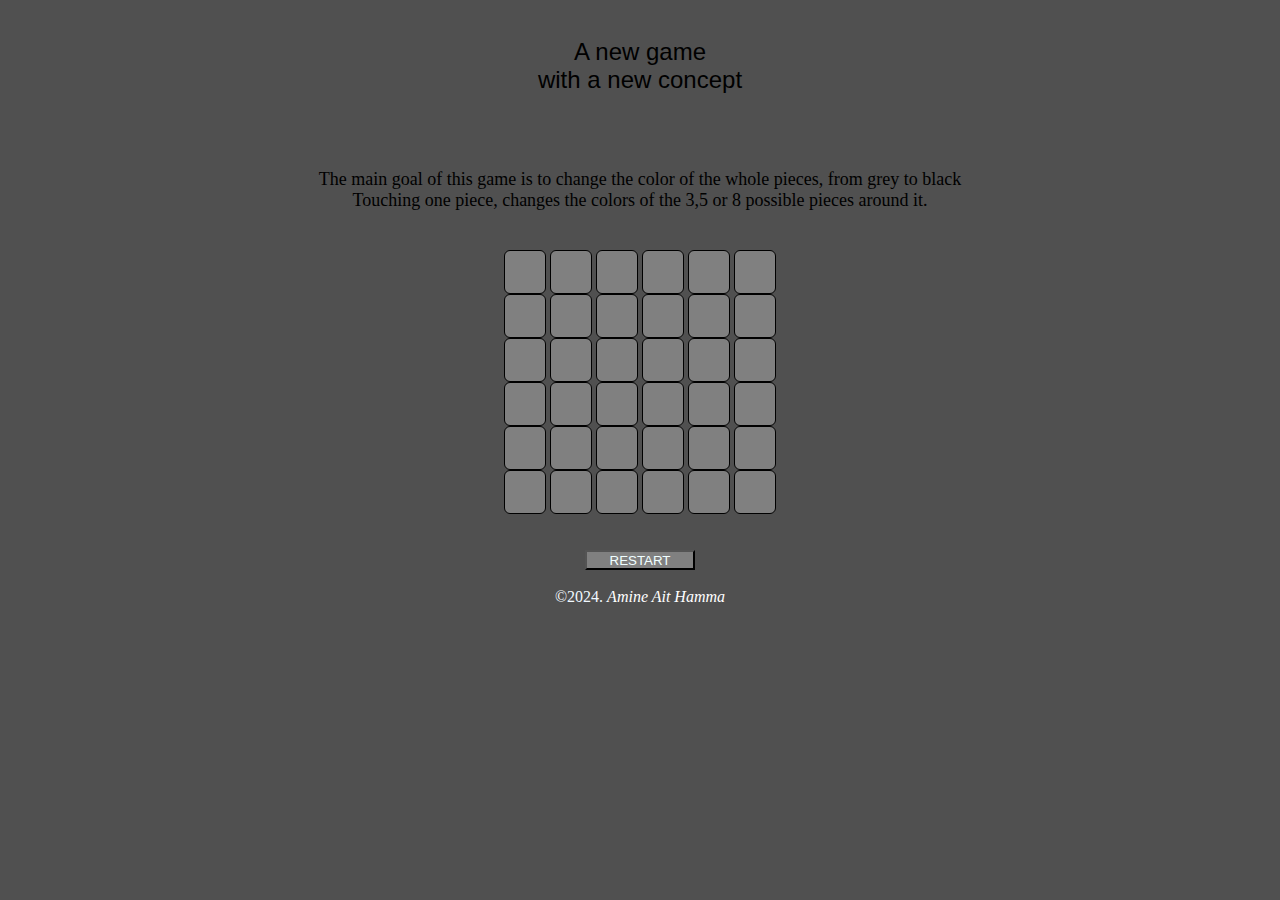
<file: index.html>
<!DOCTYPE html>
<html lang="en">

<head>
    <meta charset="UTF-8">
    <meta http-equiv="X-UA-Compatible" content="IE=edge">
    <meta name="viewport" content="width=device-width, initial-scale=1.0">
    <title>Ping Game</title>
    <link rel="stylesheet" href="pinggame.css">
</head>

<body>
    <header>
        <p class="ins"> A new game<br> with a new
            concept
        </p> <br><br><br>
        <p class="text_2"><br>
            The main goal of this game is to <span class="span">change the color</span>
            of the whole pieces, from grey to black<br>
            Touching one piece, changes the colors of the 3,5 or 8 possible pieces around it.<br>
            <br>
        </p>
        <br>
    </header>
    <main>
        <div class="container">
            <input type="s" id="a1" readonly onclick="touch_a1();win()">
            <input id="a2" readonly onclick="touch_a2();win()">
            <input id="a3" readonly onclick="touch_a3();win()">
            <input id="a4" readonly onclick="touch_a4();win()">
            <input id="a5" readonly onclick="touch_a5();win()">
            <input id="a6" readonly onclick="touch_a6();win()">
            <br>
            <input id="b1" readonly onclick="touch_b1();win()">
            <input id="b2" readonly onclick="touch_b2();win()">
            <input id="b3" readonly onclick="touch_b3();win()">
            <input id="b4" readonly onclick="touch_b4();win()">
            <input id="b5" readonly onclick="touch_b5();win()">
            <input id="b6" readonly onclick="touch_b6();win()">
            <br>
            <input id="c1" readonly onclick="touch_c1();win()">
            <input id="c2" readonly onclick="touch_c2();win()">
            <input id="c3" readonly onclick="touch_c3();win()">
            <input id="c4" readonly onclick="touch_c4();win()">
            <input id="c5" readonly onclick="touch_c5();win()">
            <input id="c6" readonly onclick="touch_c6();win()">
            <br>
            <input id="d1" readonly onclick="touch_d1();win()">
            <input id="d2" readonly onclick="touch_d2();win()">
            <input id="d3" readonly onclick="touch_d3();win()">
            <input id="d4" readonly onclick="touch_d4();win()">
            <input id="d5" readonly onclick="touch_d5();win()">
            <input id="d6" readonly onclick="touch_d6();win()">
            <br>
            <input id="e1" readonly onclick="touch_e1();win()">
            <input id="e2" readonly onclick="touch_e2();win()">
            <input id="e3" readonly onclick="touch_e3();win()">
            <input id="e4" readonly onclick="touch_e4();win()">
            <input id="e5" readonly onclick="touch_e5();win()">
            <input id="e6" readonly onclick="touch_e6();win()">
            <br>
            <input id="f1" readonly onclick="touch_f1();win()">
            <input id="f2" readonly onclick="touch_f2();win()">
            <input id="f3" readonly onclick="touch_f3();win()">
            <input id="f4" readonly onclick="touch_f4();win()">
            <input id="f5" readonly onclick="touch_f5();win()">
            <input id="f6" readonly onclick="touch_f6();win()">
            <br><br><br>
            <button type="button" class="restarter" onclick="location.reload()">RESTART</button>
            <br><br>
    </main>
    <script src="pinggame.js"></script>
    <footer>
         <span>&copy;2024</span>. <a class="compil" target="_blank" href="https://amineaithamma.vercel.app">Amine Ait Hamma</a>
    </footer>
</body>

</html>
</file>
<file: pinggame.css>
#a1,
#a2,
#a3,
#a4,
#a5,
#a6,
#b1,
#b2,
#b3,
#b4,
#b5,
#b6,
#c1,
#c2,
#c3,
#c4,
#c5,
#c6,
#d1,
#d2,
#d3,
#d4,
#d5,
#d6,
#e1,
#e2,
#e3,
#e4,
#e5,
#e6,
#f1,
#f2,
#f3,
#f4,
#f5,
#f6 {
    width: 40px;
    height: 42px;
    margin: auto;
    border: 1px solid black;
    border-radius: 6px;
    font-size: 30px;
    text-align: center;
    background-color: gray;
}

.ins {
    padding-top: 3%;
    color: black;
    font-size: x-large;
    text-align: center;
    font-family: 'Trebuchet MS', 'Lucida Sans Unicode', 'Lucida Grande', 'Lucida Sans', Arial, sans-serif;
}

.ccg {
    color: blue;

}

.return {
    background-color: grey;
    color: black;
    text-align: center;
}

a:visited {
    color: blue;
    text-decoration: none;
}

footer {
    text-align: center;
    color: aliceblue;
}

* {
    margin: 0;
    padding: 0;
}

html{
    background-color: rgb(80, 80, 80)
}

.container {
    text-align: center;
}

.text_2 {
    color: black;
    font-size: large;
    text-align: center;
}

button {
    color: azure;
    background-color: grey;
    width: 110px;
    height: 20px;
    text-align: center;
}

a {
    color: black;
    text-decoration: none;

}

footer {
    text-align: center;
    color: aliceblue;
    background-color: rgb(80, 80, 80)
}

.compil{
    color: white;
    font-style: italic;
    text-decoration: none; /* Remove underline */
}

a:visited {
    color: white;
    text-decoration: dashed;
}
</file>
